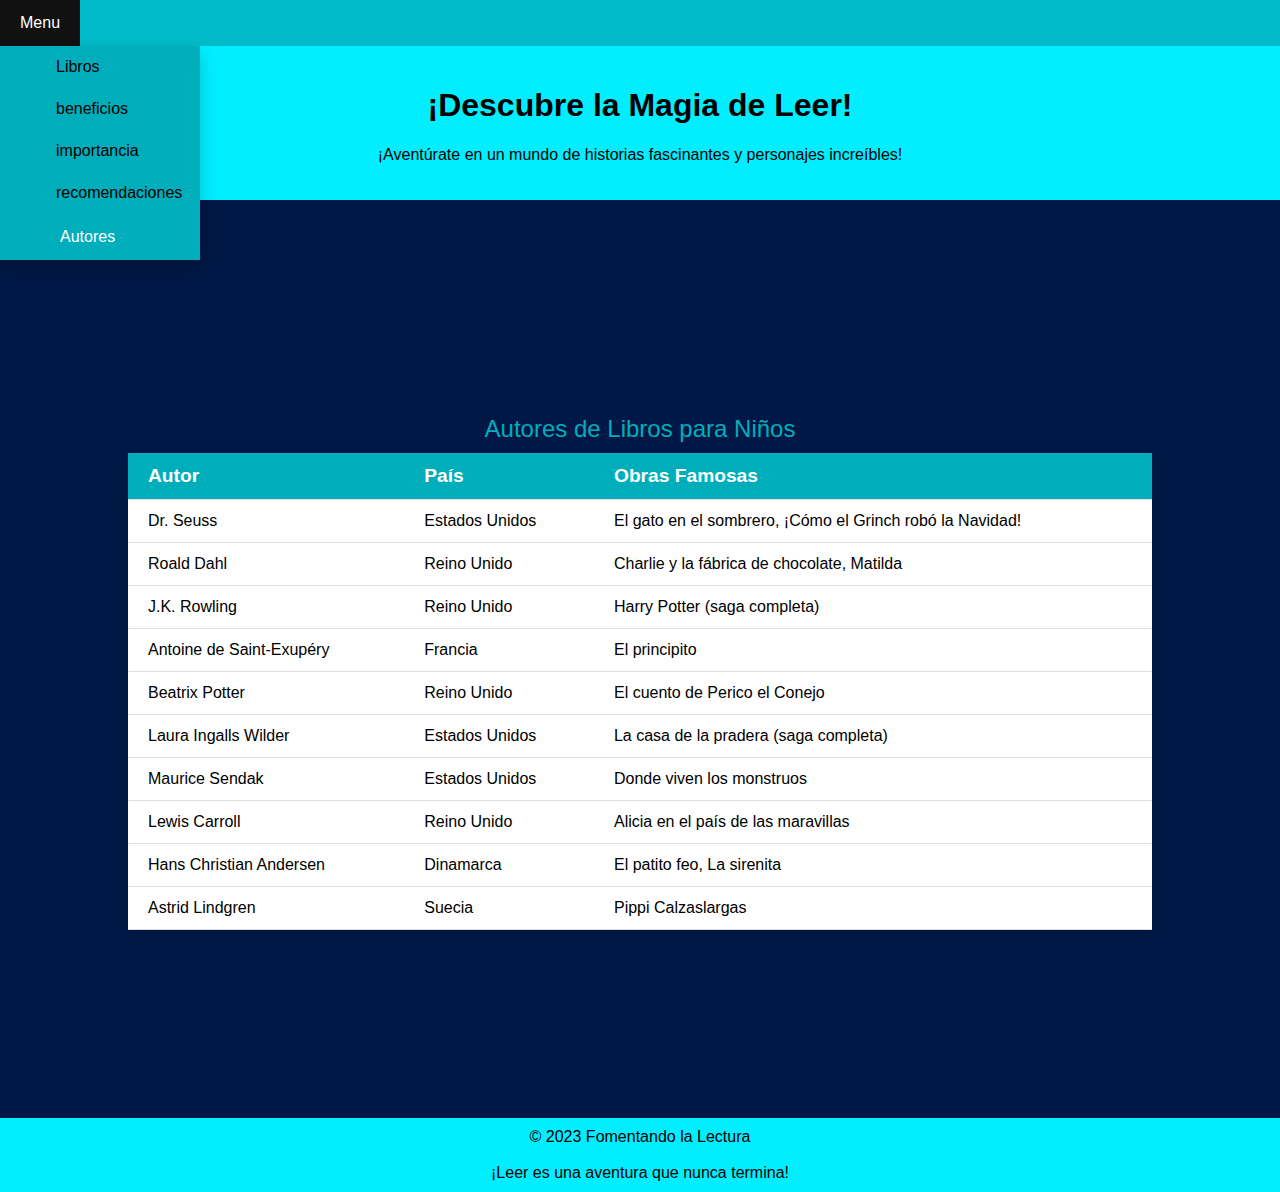
<file: autores.html>
<!DOCTYPE html>
<html lang="es">
<head>
    <meta charset="UTF-8">
    <meta name="viewport" content="width=device-width, initial-scale=1.0">
    <title>Autores de Libros Infantiles</title>
    <link rel="stylesheet" type="text/css" href="styleaut.css">
</head>
<body>
    <nav>
        <ul class="menu">
            <li class="dropdown">
                <a href="#" class="dropbtn">Menu</a>
                <ul class="dropdown-content">
                    <li><a href="index.html">Libros</a></li>
                    <li><a href="beneficios.html">beneficios </a></li>
                    <li><a href="importancia.html">importancia</a></li>
                    <li><a href="recomendaciones.html">recomendaciones</a></li>
                    <a href="autores.html">Autores</a> 
                </ul>
            </li>
        </ul>
    </nav>
    <header>
        <h1>¡Descubre la Magia de Leer!</h1>
        <p>¡Aventúrate en un mundo de historias fascinantes y personajes increíbles!</p>
    </header><br>
<div class="contenedor">
    <table>
        <caption style="font-size: 1.5em; margin: 10px 0;" >Autores de Libros para Niños</caption>
        <thead>
            <tr>
                <th>Autor</th>
                <th>País</th>
                <th>Obras Famosas</th>
            </tr>
        </thead>
        <tbody>
            <tr>
                <td>Dr. Seuss</td>
                <td>Estados Unidos</td>
                <td>El gato en el sombrero, ¡Cómo el Grinch robó la Navidad!</td>
            </tr>
            <tr>
                <td>Roald Dahl</td>
                <td>Reino Unido</td>
                <td>Charlie y la fábrica de chocolate, Matilda</td>
            </tr>
            <tr>
                <td>J.K. Rowling</td>
                <td>Reino Unido</td>
                <td>Harry Potter (saga completa)</td>
            </tr>
            <tr>
                <td>Antoine de Saint-Exupéry</td>
                <td>Francia</td>
                <td>El principito</td>
            </tr>
            <tr>
                <td>Beatrix Potter</td>
                <td>Reino Unido</td>
                <td>El cuento de Perico el Conejo</td>
            </tr>
            <tr>
                <td>Laura Ingalls Wilder</td>
                <td>Estados Unidos</td>
                <td>La casa de la pradera (saga completa)</td>
            </tr>
            <tr>
                <td>Maurice Sendak</td>
                <td>Estados Unidos</td>
                <td>Donde viven los monstruos</td>
            </tr>
            <tr>
                <td>Lewis Carroll</td>
                <td>Reino Unido</td>
                <td>Alicia en el país de las maravillas</td>
            </tr>
            <tr>
                <td>Hans Christian Andersen</td>
                <td>Dinamarca</td>
                <td>El patito feo, La sirenita</td>
            </tr>
            <tr>
                <td>Astrid Lindgren</td>
                <td>Suecia</td>
                <td>Pippi Calzaslargas</td>
            </tr>
        </tbody>
    </table></div>
    <footer align="center">
        © 2023 Fomentando la Lectura<br>
        <br>¡Leer es una aventura que nunca termina!
			
    </footer>
</body>
</html>
</file>
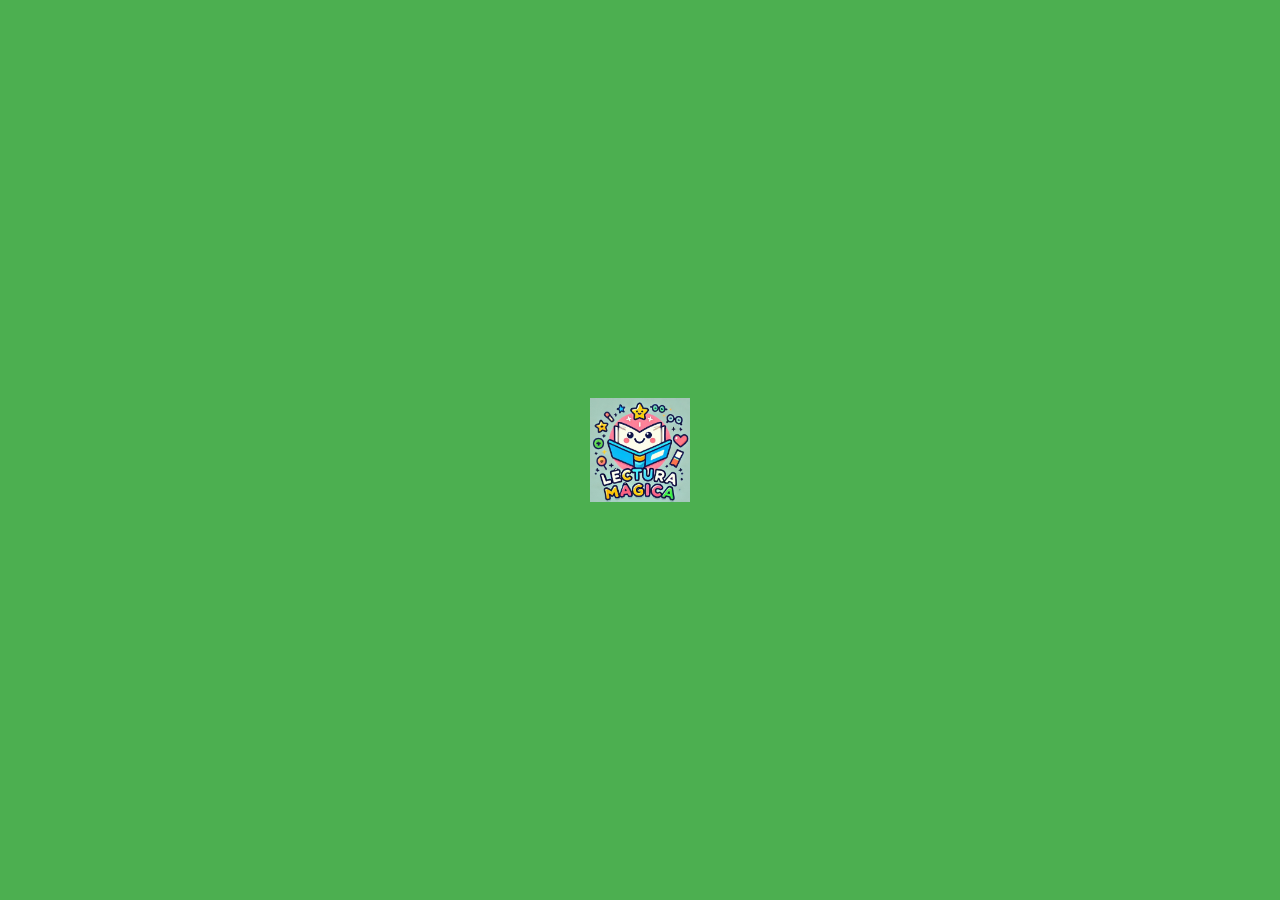
<file: example.html>
<!DOCTYPE html>
<html lang="es">
<head>
    <meta charset="UTF-8">
    <meta name="viewport" content="width=device-width, initial-scale=1.0">
    <title>Página con Pantalla de Carga</title>
    <style>
        /* Estilos generales de la página */
        body, html {
            margin: 0;
            padding: 0;
            overflow: hidden; /* Para evitar desplazamiento mientras carga */
            font-family: Arial, sans-serif;
        }

        /* Pantalla de carga */
        #loadingScreen {
            position: fixed;
            top: 0;
            left: 0;
            width: 100%;
            height: 100%;
            background-color: #4CAF50;
            display: flex;
            justify-content: center;
            align-items: center;
            z-index: 9999;
            transition: opacity 0.5s ease;
        }

        /* Logo o animación de carga */
        #loadingScreen img {
            width: 100px; /* Tamaño del logo */
            animation: spin 2s linear infinite;
        }

        /* Efecto de giro para el logo */
        @keyframes spin {
            0% { transform: rotate(0deg); }
            100% { transform: rotate(360deg); }
        }

        /* Contenido principal de la página */
        .content {
            display: none; /* Ocultamos el contenido hasta que termine la carga */
            padding: 20px;
            text-align: center;
        }
    </style>
</head>
<body>

    <!-- Pantalla de carga -->
    <div id="loadingScreen">
        <img src="logo.jpg" alt="Cargando...">
    </div>

    <!-- Contenido principal de la página -->
    <div class="content" id="mainContent">
        <h1>¡Bienvenido a mi página!</h1>
        <p>Explora nuestro contenido y disfruta de la lectura.</p>
    </div>

    <!-- JavaScript para controlar la pantalla de carga -->
    <script>
        // Ocultamos la pantalla de carga después de 5 segundos
        window.addEventListener("load", function() {
            setTimeout(function() {
                document.getElementById("loadingScreen").style.opacity = "0";
                setTimeout(function() {
                    document.getElementById("loadingScreen").style.display = "none";
                    document.getElementById("mainContent").style.display = "block";
                }, 500); // Tiempo para la transición de opacidad
            }, 5000); // Duración de la pantalla de carga (5 segundos)
        });
    </script>

</body>
</html>
</file>
<file: styleaut.css>
table {
    border-collapse: collapse;
    width: 80%;
    background-color: #fff;
    box-shadow: 0px 4px 8px rgba(0, 0, 0, 0.1);
    justify-content: center;
    align-items: center;
    margin-left: 50px;
    margin: 0;
}

th, td {
    padding: 12px 20px;
    text-align: left;
    border-bottom: 1px solid #ddd;
    color: #000000;
}

th {
    background-color: #00aebb;
    color: white;
    font-size: 1.2em;
}

tr:hover {
    background-color: #f1f1f1;
}

footer {
    text-align: center;
    padding: 10px;
    background-color:  #00eeff;
    color: rgb(0, 0, 0);
    
}
header {
    background-color: #00eeff;
    color: rgb(0, 0, 0);
    padding: 20px;
    text-align: center;
}
.menu {
    list-style: none;
    padding: 0;
    margin: 0;
    background-color:rgb(0, 187, 201);
    display: flex;
}

.menu li {
    position: relative;
}

.menu li a {
    color: white;
    padding: 14px 20px;
    text-decoration: none;
    display: block;
}

.menu li a:hover {
    background-color: #111;
}

/* Estilos para el menú desplegable */
.dropdown-content {
    display: none;
    position: absolute;
    background-color: #00aebb;
    min-width: 160px;
    box-shadow: 0px 8px 16px rgba(0,0,0,0.2);
    z-index: 1;
}

.dropdown-content li {
    list-style: none;
}

.dropdown-content li a {
    color: black;
    padding: 12px 16px;
    text-decoration: none;
    display: block;
}

.dropdown-content li a:hover {
    background-color: #f1f1f1;
}

/* Mostrar el contenido cuando el mouse esté sobre el botón desplegable */
.dropdown:hover .dropdown-content {
    display: block;
}


body {
    font-family: Arial, sans-serif;
    background-color: #001846;
    color: #00aebb;
    margin: 0;
    padding: 0;
    
    margin: 0;
}
header {
    background-color: #00eeff;
    color: rgb(0, 0, 0);
    padding: 20px;
    text-align: center;
}
.content {
    padding: 20px;
}
.book-list {
    list-style-type: none;
    padding: 0;
}
.book-list li {
    background-color: #0e93e0b2;
    margin: 10px 0;
    padding: 10px;
    border-radius: 5px;
    box-shadow: 0 4px 6px rgba(0, 0, 0, 0.1);
}
.book-list li:hover {
    background-color: #e0f7fa;
}
footer {
    text-align: center;
    padding: 10px;
    background-color:  #00eeff;
    color: rgb(0, 0, 0);
}
h2{
    color:  #00eeff;
}
.contenedor{
    display: flex;
    justify-content: center;
    align-items: center;
    min-height: 100vh;
    margin: 0;
}
</file>
